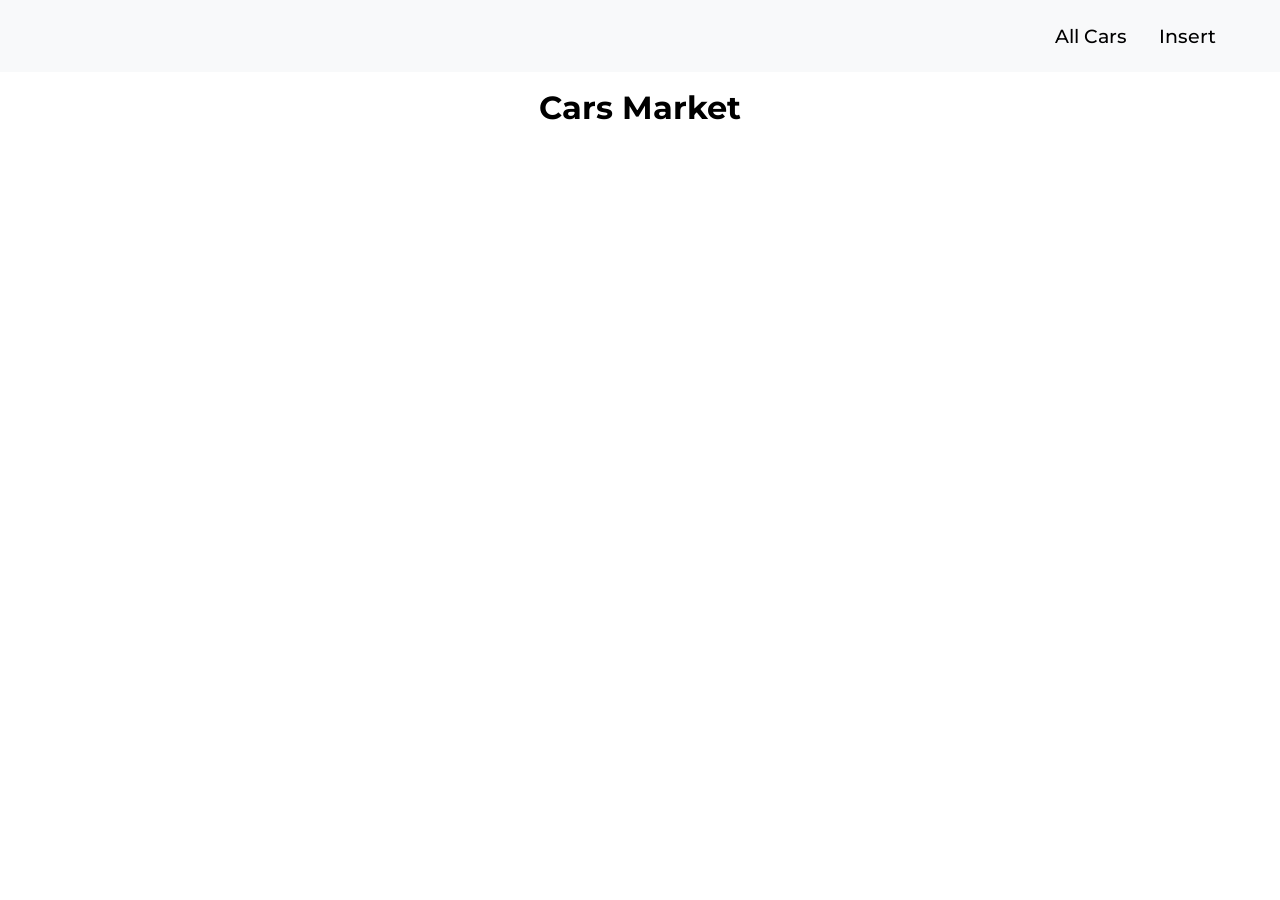
<file: index.html>
<!DOCTYPE html>
<html lang="en">
  <head>
    <meta charset="UTF-8" />
    <meta name="viewport" content="width=device-width, initial-scale=1.0" />
    <title>Document</title>
    <link rel="stylesheet" href="style.css" />
  </head>
  <body>
    <header>
      <nav>
        <ul>
          <li><a href="../index.html">All Cars</a></li>
          <li><a href="../insert/index.html">Insert</a></li>
        </ul>
      </nav>
    </header>

    <main>
      <h1>Cars Market</h1>
      <div id="cars-wrapper" class="cars-wrapper"></div>
    </main>
    <script src="./script.js"></script>
  </body>
</html>
</file>
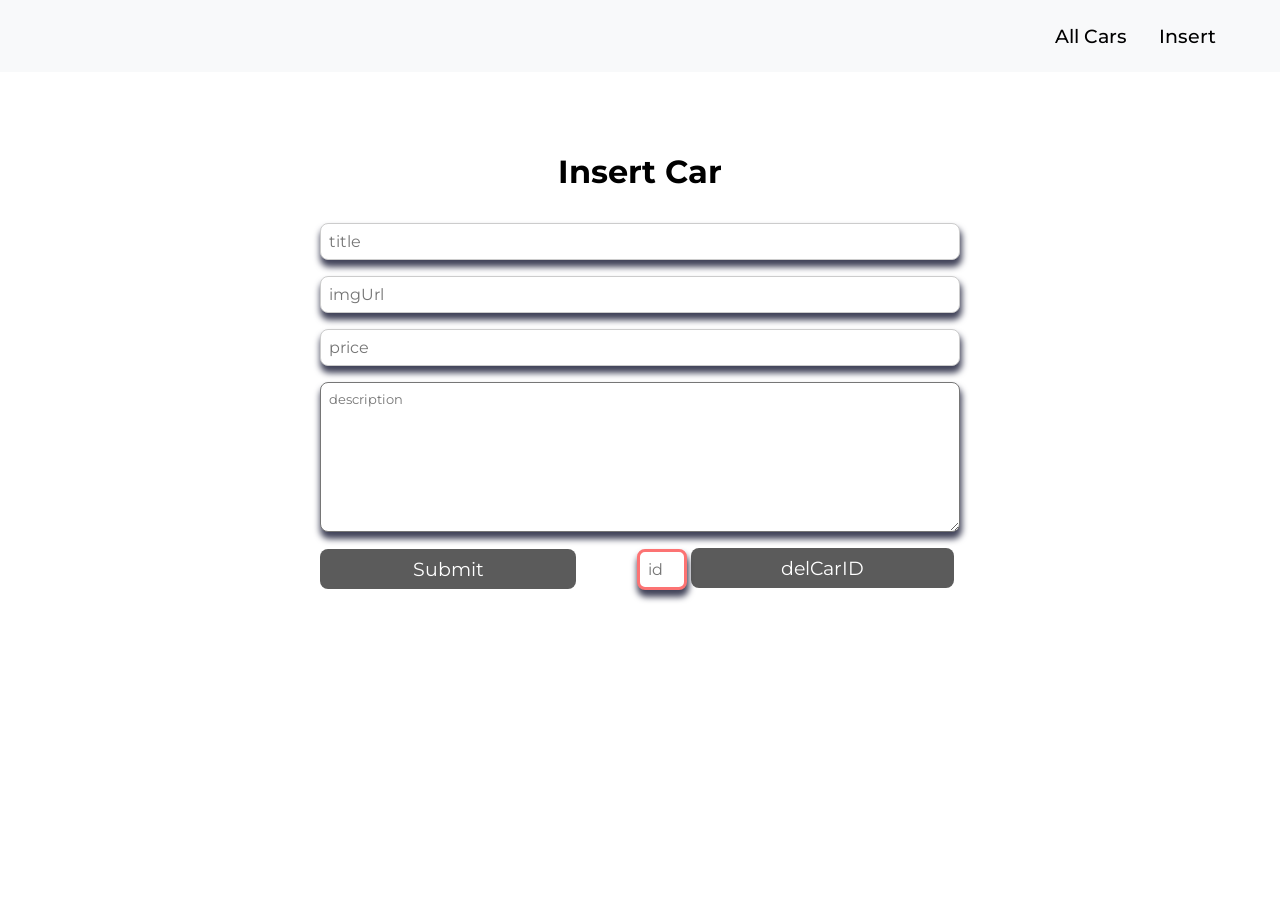
<file: insert/index.html>
<!DOCTYPE html>
<html lang="en">
  <head>
    <meta charset="UTF-8" />
    <meta name="viewport" content="width=device-width, initial-scale=1.0" />
    <title>Document</title>
    <link rel="stylesheet" href="./style.css" />
  </head>
  <body>
    <header>
      <nav>
        <ul>
          <li><a href="../index.html">All Cars</a></li>
          <li><a href="../insert/index.html">Insert</a></li>
        </ul>
      </nav>
    </header>

    <main>
      <div id="cars-wrapper" class="cars-wrapper"></div>
      <div class="cars-form">
        <h1>Insert Car</h1>
        <input id="title" type="text" placeholder="title" />
        <input id="imgUrl" type="text" placeholder="imgUrl" />
        <input id="price" type="text" placeholder="price" />
        <textarea
          id="description"
          placeholder="description"
          type="text"
        ></textarea>
        <div class="btns-form">
          <button id="btnSubmit">Submit</button>
          <div class="btns-form-del">
            <input id="inputDelId" type="text" placeholder="id" />
            <button id="delCarId">delCarID</button>
          </div>
        </div>
        <div id="message"></div>
      </div>
    </main>
    <script src="./script.js" type="module"></script>
  </body>
</html>
</file>
<file: style.css>
@font-face {
  font-family: "Monsterrat";
  src: url("./fonts/Montserrat-VariableFont_wght.ttf");
}

* {
  margin: 0;
  padding: 0;
  box-sizing: border-box;
  font-family: Monsterrat;
}
header {
  padding: 1.5rem 4rem;
  background-color: #f8f9fa;
}
header nav ul {
  justify-content: right;
  display: flex;
  list-style: none;
  gap: 2rem;
}
header nav ul li {
  font-size: 1.2rem;
  font-weight: 500;
  a {
    text-decoration: none;
    color: black;
  }
}

main h1 {
  text-align: center;
  margin: 1rem 0;
}

.cars-wrapper {
  display: grid;
  grid-template-columns: 1fr 1fr 1fr;
  gap: 2rem;

  padding: 2rem 1.2rem;
  a {
    text-decoration: none;
    color: black;
  }
}

.card {
  display: grid;
  grid-template-columns: 1fr;
  width: 100%;
  background-color: #ffffff;
  border-radius: 8px;
  padding: 1rem;
  box-shadow: 0 2px 4px rgba(0, 0, 0, 0.6);
  font-size: 1.3rem;
  gap: 1.2rem;
  cursor: pointer;
  img {
    width: 800px;
    height: 300px;
    object-fit: cover;
    border-radius: 8px;
  }
}
</file>
<file: insert/style.css>
@font-face {
  font-family: "Monsterrat";
  src: url("../fonts/Montserrat-VariableFont_wght.ttf");
}

* {
  margin: 0;
  padding: 0;
  box-sizing: border-box;
  font-family: Monsterrat;
}
header {
  padding: 1.5rem 4rem;
  background-color: #f8f9fa;
}
header nav ul {
  justify-content: right;
  display: flex;
  list-style: none;
  gap: 2rem;
}
header nav ul li {
  font-size: 1.2rem;
  font-weight: 500;
  a {
    text-decoration: none;
    color: black;
  }
}
main h1 {
  text-align: center;
  margin: 1rem 0;
}

.cars-wrapper {
  display: grid;
  grid-template-columns: 1fr 1fr;
  gap: 2rem;
  padding: 2rem 4rem;
}

.cars-form {
  width: 100%;
  display: grid;
  margin: 0 auto;
  width: 50%;
  gap: 1rem;
  input {
    padding: 0.5rem;
    border-radius: 8px;
    border: 1px solid #ccc;
    font-size: 1rem;
    box-shadow: 1px 6px 6px 1px rgba(66, 68, 90, 1);

    &:focus {
      outline: none;
      border: 1px solid #0b18cf;
    }
  }
}

#message {
  font-size: 1.5rem;
}
.btns-form {
  width: 100%;
  display: flex;
  justify-content: space-between;
  align-items: center;
  text-align: center;
}

#btnSubmit {
  width: 40%;
  padding: 0.5rem 1rem;
  background-color: #464646e1;
  color: rgb(255, 255, 255);
  border: none;
  border-radius: 8px;
  font-size: 1.2rem;

  cursor: pointer;
  &:hover {
    opacity: 0.8;
  }
}

#inputDelId {
  width: 15%;
  padding: 0.5rem;
  text-align: left;
  gap: 1rem;
  border: 3px solid #fc7373;

  &:focus {
    outline: none;
    border: 2px solid #0b18cf;
  }
}

#delCarId {
  width: 80%;
  padding: 0.5rem 0;
  background-color: #464646e1;
  color: rgb(255, 255, 255);
  border: none;
  border-radius: 8px;
  font-size: 1.2rem;
  cursor: pointer;
  &:hover {
    opacity: 0.8;
  }
}

#description {
  padding: 0.5rem;
  border-radius: 8px;
  height: 150px;
  box-shadow: 1px 6px 6px 1px rgba(66, 68, 90, 1);
  &:focus {
    outline: none;
    border: 2px solid #0c1cff;
  }
}

@media screen and (max-width: 820px) {
  .btns-form {
    gap: 1rem;
    align-items: start;
    flex-direction: column;
  }
}
</file>
